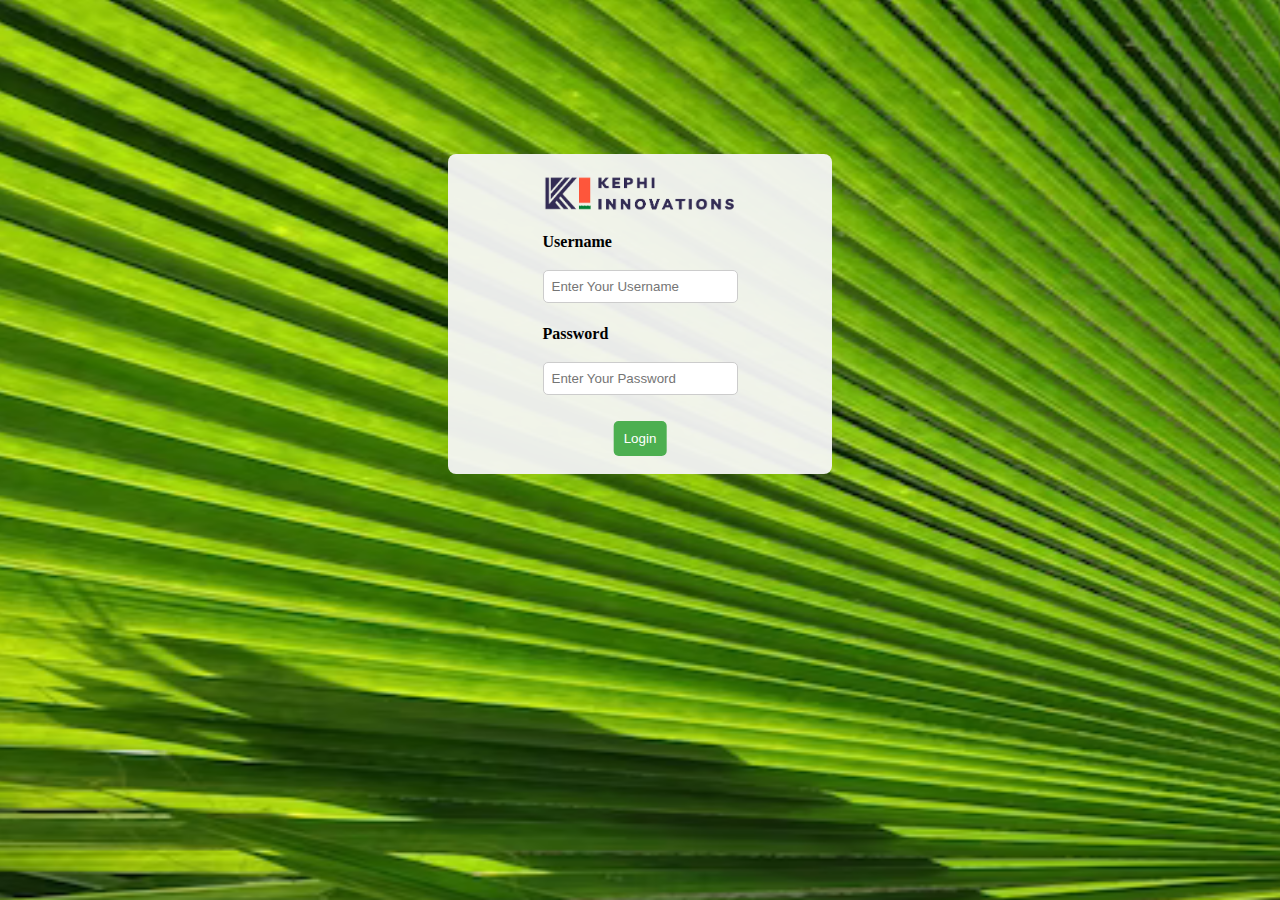
<file: index.html>
<!DOCTYPE html>
<html lang="en">
<head>
    <meta charset="UTF-8">
    <meta http-equiv="X-UA-Compatible" content="IE=edge">
    <meta name="viewport" content="width=device-width, initial-scale=1.0">
    <title>Login Page</title>
    <link rel="stylesheet" href="login.css">
</head>
<body>
    
    <div class="container">
        <div class="logo">
            <img src="imgs/logo.png" alt="">
        </div>
        <form>
            <div class="form">
                <label for="mail">Username </label><br>
                <input type="text" id="mail" name="uname" placeholder="Enter Your Username" required><br>
                <label for="password">Password</label><br>
                <input type="password" id="password" name="password" placeholder="Enter Your Password" required><br>
                
                <button type="submit">Login</button>
            </div>
        </form>
       
    </div>
</body>
</html>
</file>
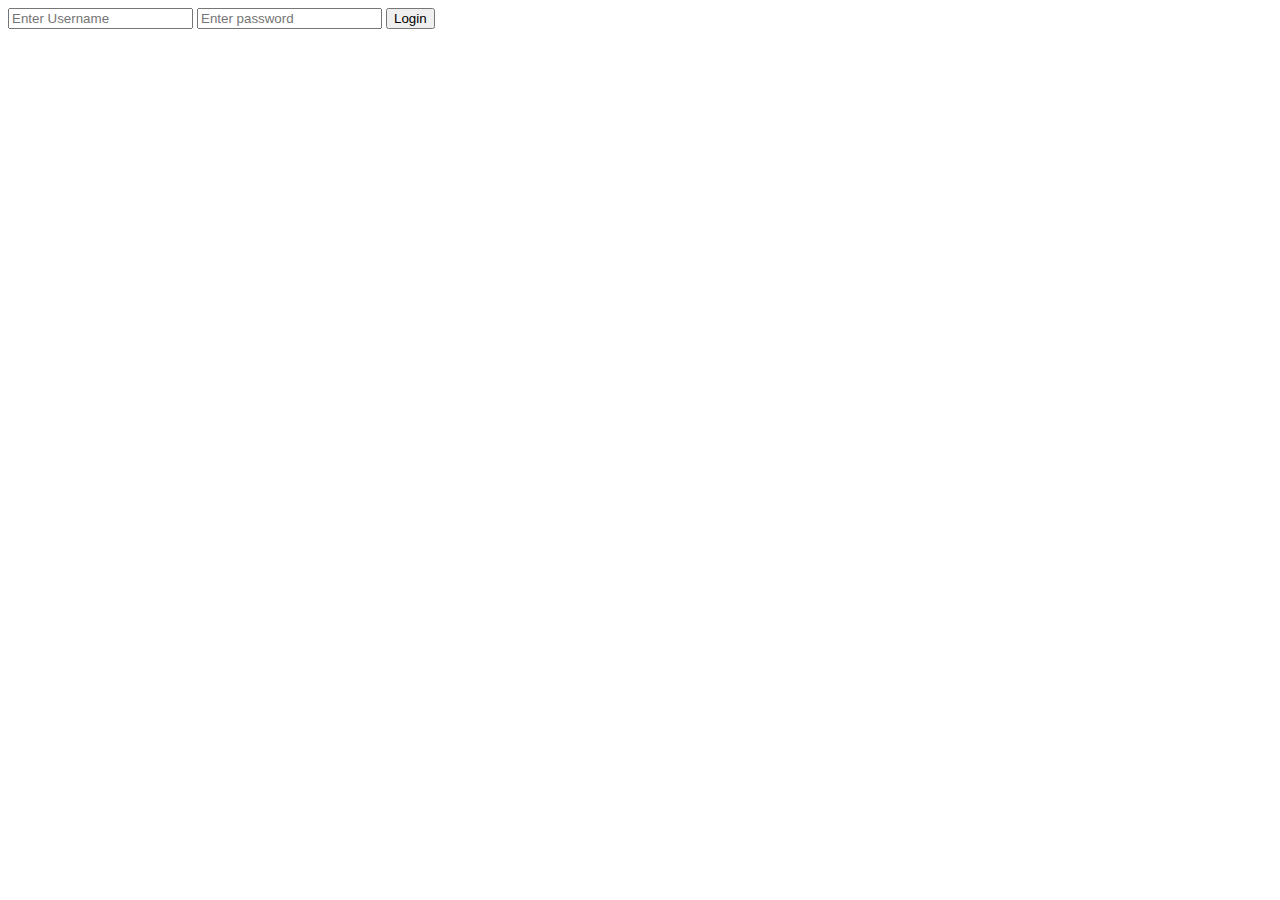
<file: kephi/app/templates/admin.html>
<!DOCTYPE html>
<html lang="en">
<head>
    <meta charset="UTF-8">
    <meta http-equiv="X-UA-Compatible" content="IE=edge">
    <meta name="viewport" content="width=device-width, initial-scale=1.0">
    <title>Document</title>
</head>
<body>
    <form method="post">
        <input type="text" name="username" placeholder="Enter Username">
        <input type="password" name="pswd" placeholder="Enter password">
        <input type="submit" value="Login">
    </form>
</body>
</html>
</file>
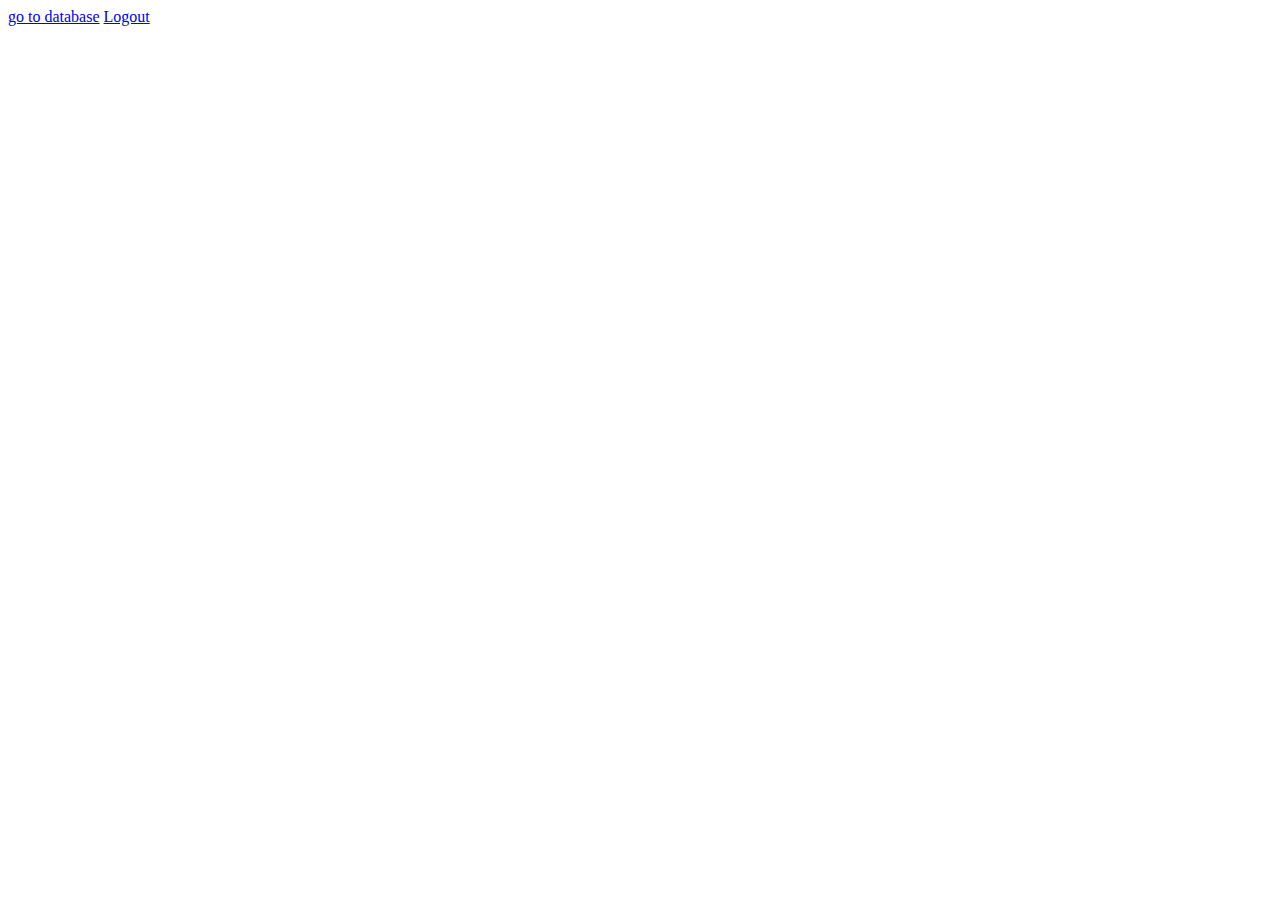
<file: kephi/app/templates/panel.html>
<!DOCTYPE html>
<html lang="en">
<head>
    <meta charset="UTF-8">
    <meta http-equiv="X-UA-Compatible" content="IE=edge">
    <meta name="viewport" content="width=device-width, initial-scale=1.0">
    <title>Document</title>
</head>
<body>
    <a href="/admin">go to database</a>
    <a href="/admin/logout">Logout</a>
</body>
</html>
</file>
<file: login.css>
* {
    padding: 0;
    margin: 0;
    box-sizing: border-box;
}

body{
    background-image: url(imgs/mobilescreen.png);
    background-repeat: no-repeat;
    background-size: cover;
    background-position: center center;
    background-size: 103vw 171vh;
}


.container {
    width: 23%;
    display: flex;
    flex-direction: column;
    align-items: center;
  background: rgb(245,245,245,95%);
    border-radius: 8px;
 
    
    /* border: 2px solid black; */
    margin:auto;
    height: 23vw;
    position: relative;
    /* Add position: relative to the container */
    top: 11vw;

    
}

.container:hover {
    box-shadow: rgba(6, 24, 44, 0.4) 0px 0px 0px 2px, rgba(6, 24, 44, 0.65) 0px 4px 6px -1px, rgba(255, 255, 255, 0.08) 0px 1px 0px inset;
    }

.logo {
    margin: 22px 0;
    display: flex;
    justify-content: center;
}

.logo img {
    width: 50%;
    margin: auto;
}

.form label {
    
    display: block;
    margin-bottom: 1px;
    font-weight: bold;
}

.form input[type="text"],
.form input[type="password"] {
    display: block;
    width: 100%;
    padding: 8px;
    margin-bottom: 4px;
    border: 1px solid #ccc;
    border-radius: 5px;
}

.form button {
    padding: 10px;
    border: none;
    color: white;
    border-radius: 5px;
    cursor: pointer;
    position: absolute;
    /* Add position: absolute */
    background-color: #4CAF50;
    bottom: 18px;
    /* Add a fixed bottom value to keep the button in place */
    left: 50%;
    /* Add left: 50% to horizontally center the button */
    transform: translateX(-50%);
    /* Add transform to center the button horizontally */
}



.form button:hover {
    background-color: #3e8e41;
}

/* @media (max-width: 600px) {
    .container {
      width: 64%;
      
      top: 8vw;
      height: 74vw;
      
    }
    body {
        background-image: url(/imgs/mobile\ screen.jpg);
        background-size: 103vw 166vh;
        background-position: fixed;
        /* Set the background size to full page width and height /
        / Set the background position to fixed to prevent scrolling */
        /* }
  }
   */
  /* For screens between 600px and 1200px */
  /* @media (min-width: 600px) and (max-width: 1200px) {
    .container {
        width: 25%;
        /* height: auto; */
        /* top: 24vw;
        height: 26vw; */
    /* }
  }  */

  /* For devices with screens up to 320px wide */
@media only screen and (max-width: 320px) {
    .container {
        width: 76%;
        top: 63vw;
        height: 91vw;
    }
    body{
        background-size: 103vw 173vh;
    }
  }
  
  /* For devices with screens from 321px up to 375px wide */
  @media only screen and (min-width: 321px) and (max-width: 375px) {
    body{
        background-size: 103vw 173vh;
    }
    .container {
        width: 72%;
        top: 14.1rem;
        height: 92vw;
    }
  }
  
  /* For devices with screens from 376px up to 414px wide */
  @media only screen and (min-width: 376px) and (max-width: 414px) {
    body {
        background-image: url(imgs/mobilescreen.png);
        background-size: 101vw 171vh;
        background-position: fixed;
    }
    .container {
        width: 68%;
        top: 14.1rem;
        height: 79vw;
    }
  }
  
  
  /* For devices with screens from 415px up to 768px wide */
  @media only screen and (min-width: 415px)  and (max-width: 768px) {
    body {
        background-image: url(imgs/mobilescreen.png);
        background-size: 103vw 171vh;
        background-position: fixed;
    }
    .container {
        width: 60%;
        top: 15rem;
        height: 20rem;
    }
  }
  
  
  /* For devices with screens from 769px up to 1024px wide */
  @media only screen and (min-width: 769px) and (max-width: 1024px) {
    body{
    background-size: 101vw 171vh;
    }
    .container{
    width: 40%;
    height: 331px;
    top: 26vw;
    }
    }
  
  /* For devices with screens from 1025px up to 1440px wide */
  @media only screen and (min-width: 1025px) and (max-width: 1440px) {
    .container{
        width: 30%;
        top: 12vw;
        height: 320px;
    }
    body {
        background-image: url(imgs/mobilescreen.png);
        background-size: 103vw 171vh;
        background-position: fixed;
    }
  }
</file>
